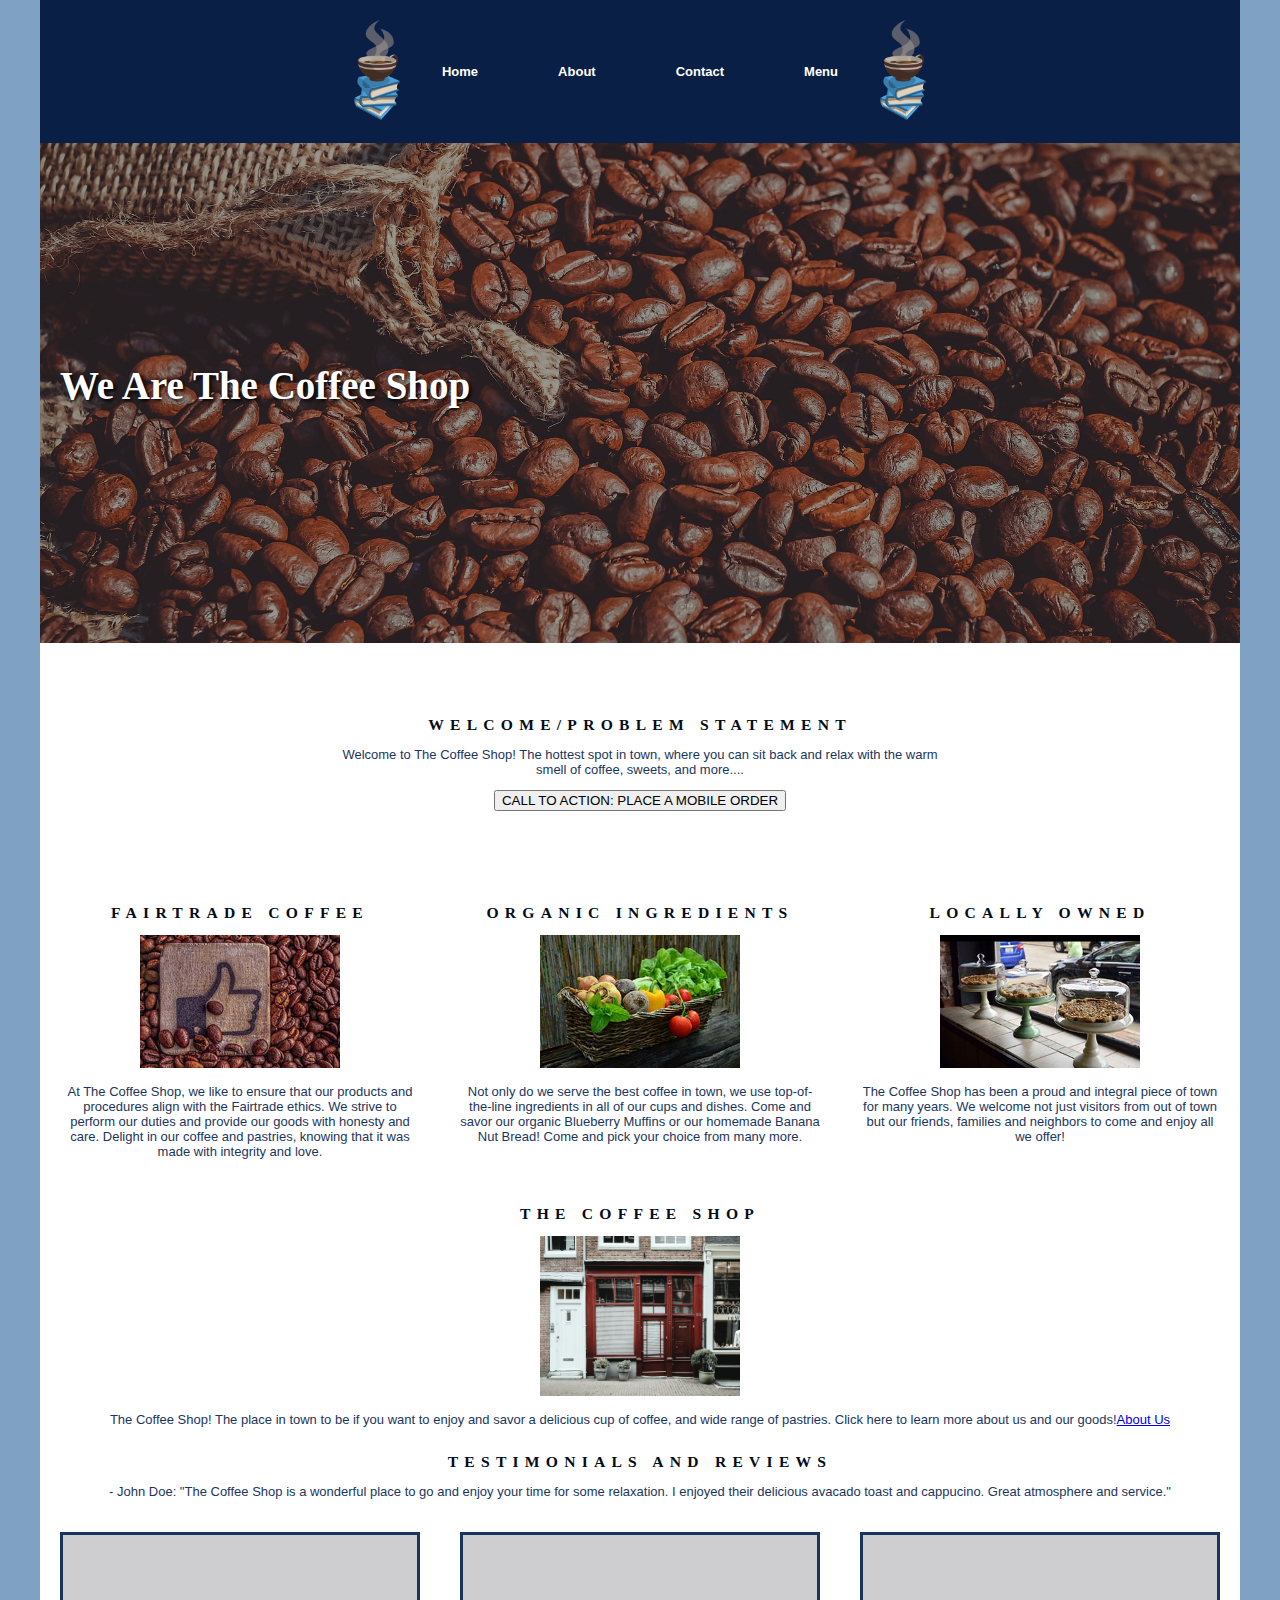
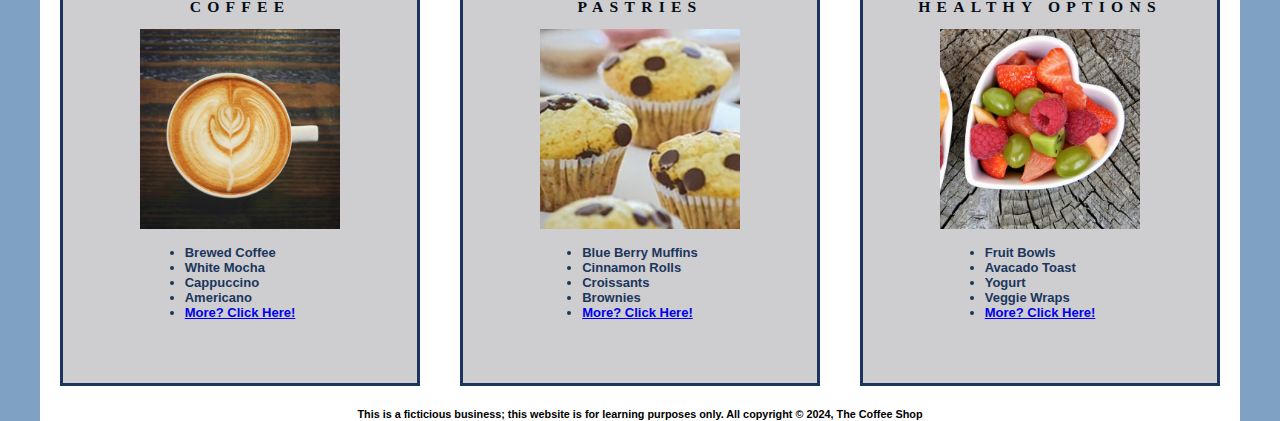
<file: index.html>
<!DOCTYPE html>
<html lang="en">
<head>
    <meta charset="UTF-8">
    <meta name="viewport" content="width=device-width, initial-scale=1.0">
    <title>Index</title>
    <link rel="stylesheet" href="stylesheet.css">
</head>

   <header>
     <nav>
          <ul class="main_nav">
               <li class="logo"><img src="images/nav_logo.png" alt="logo" width="50"></li>
                <li><a href="index.html">Home</a></li>
                <li><a href="about.html">About</a></li>
                <li><a href="contact.html">Contact</a></li>
                <li><a href="menu/menu.html">Menu</a></li>
                <li class="logo"><img src="images/nav_logo.png" alt="logo" width="50"></li>
          </ul>
     </nav>
     <div class="hero_image">
          <h1 class="hero_header">We Are The Coffee Shop</h1>
     </div>
   </header>
          <!-- all upper case letters are makers, should be removed from content of site-->
     <div id="index_grid">
          <div id="welcome">
               <h2 class="header">WELCOME/PROBLEM STATEMENT</h2>
               <p> Welcome to The Coffee Shop! The hottest spot in town, where you can sit back and relax with the warm smell of coffee, sweets, and more....</p>
               <button>CALL TO ACTION: PLACE A MOBILE ORDER</button>
          </div>
        <!--MAIN ELEMENT CONTAINS THE MAIN CONTENT ON THE PAGE-->
       <!--HIGHLIGHTS ABOUT YOUR BUSINESS--> 

          <div id="fact1">
               <h2>Fairtrade Coffee</h2>
               <img src="images/fairtrade.jpg" alt="fairtrade" width="200">
               <p> At The Coffee Shop, we like to ensure that our products and procedures align with the Fairtrade ethics. We strive to perform our duties and provide our goods with honesty and care. Delight in our coffee and pastries, knowing that it was made with integrity and love.</p>
          </div>
            
          <div id="fact2">
               <h2>Organic Ingredients</h2>
               <img src="images/organic.jpg" alt="organic" width="200">
               <p> Not only do we serve the best coffee in town, we use top-of-the-line ingredients in all of our cups and dishes. Come and savor our organic Blueberry Muffins or our homemade Banana Nut Bread! Come and pick your choice from many more.</p>
          </div>
            
          <div id="fact3">
               <h2>Locally Owned</h2>
               <img src="images/local.jpg" alt="local" width="200">
               <p>The Coffee Shop has been a proud and integral piece of town for many years. We welcome not just visitors from out of town but our friends, families and neighbors to come and enjoy all we offer!</p>
          </div>
            
       
          <!---ABOUT US-->
          <div id="about">
               <h2>The Coffee Shop</h2>
               <img src="images/shop.jpg" alt="shop" width="200">
               <p>The Coffee Shop! The place in town to be if you want to enjoy and savor a delicious cup of coffee, and wide range of pastries. Click here to learn more about us and our goods!<a href="about.html">About Us</a></p>
          </div>
            

          <!--Products of Services-->
            
          <div id="drinks_index">
               <h2>Coffee</h2>
               <img src="images/cappucino_pixabay.jpg" alt="icedcoffee" width="200">
               <ul>
                    <li>Brewed Coffee</li>
                    <li>White Mocha</li>
                    <li>Cappuccino</li>
                    <li>Americano</li>
                    <li><a href="menu/menu.html">More? Click Here!</a></li>
               </ul>
               </div>

          <div id="pastries_index">
               <h2>Pastries</h2>
               <img src="images/muffin.jpg" alt="muffins" width="200">
               <ul>
                    <li>Blue Berry Muffins</li>
                    <li>Cinnamon Rolls</li>
                    <li>Croissants</li>
                    <li>Brownies</li>
                    <li><a href="menu/menu.html">More? Click Here!</a></li>
               </ul>
          </div>
              
          <div id="healthy_index">
               <h2>Healthy Options</h2>
               <img src="images/fruitbowls.jpg" alt="fruits" width="200">
               <ul>
                    <li>Fruit Bowls</li>
                    <li>Avacado Toast</li>
                    <li>Yogurt</li>
                    <li>Veggie Wraps</li>
                    <li><a href="menu/menu.html">More? Click Here!</a></li>
               </ul>   
          </div>

          <div id="reviews">
                    <h2>TESTIMONIALS AND REVIEWS</h2>
                    <p>- John Doe: "The Coffee Shop is a wonderful place to go and enjoy your time for some relaxation. I enjoyed their delicious avacado toast and cappucino. Great atmosphere and service."</p>
          </div>
               
          <footer id="footer">
                    <!---footer content typically includes copyright, secondary navigation, (fake business note)-->
                    <small>This is a ficticious business; this website is for learning purposes only. All copyright &copy; 2024, The Coffee Shop</small> 
          </footer>
     </div>
</html>
</file>
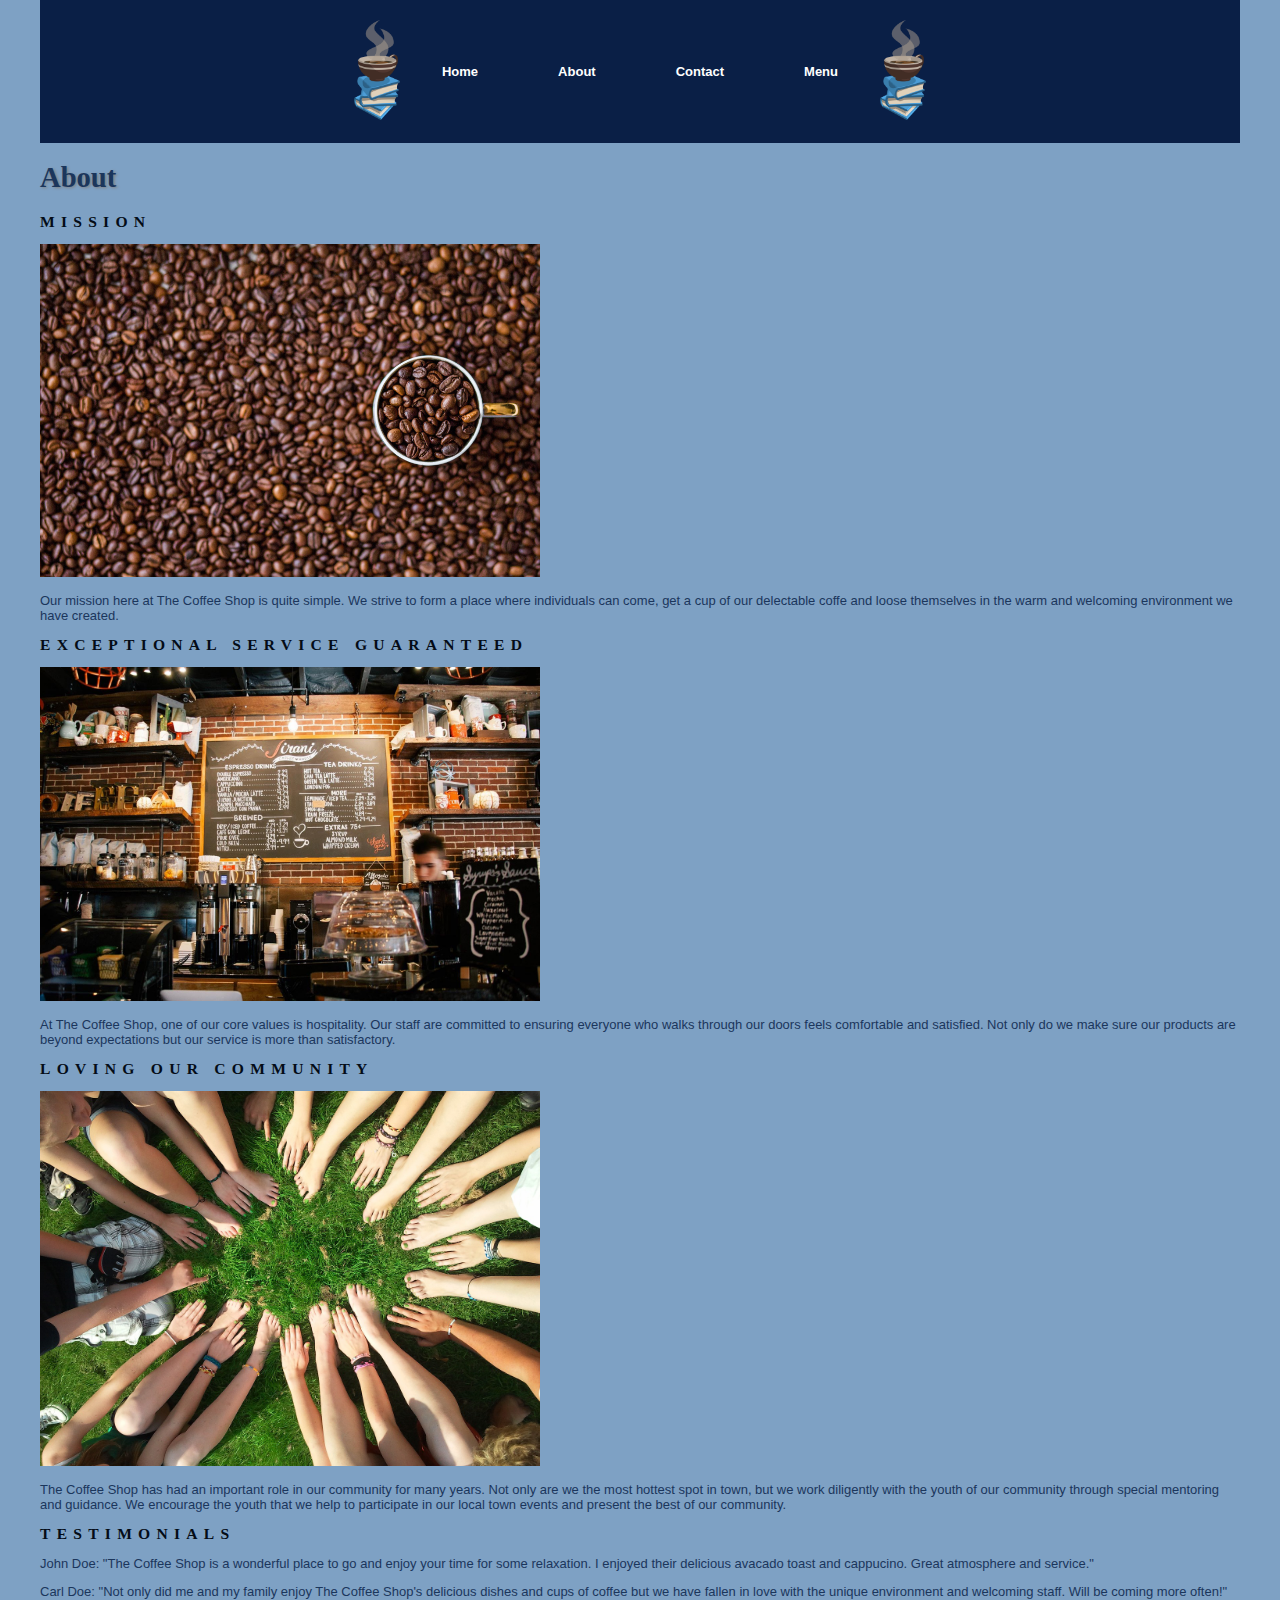
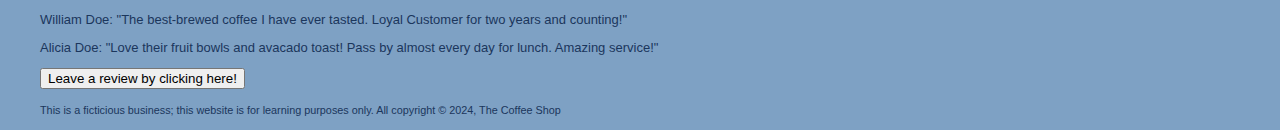
<file: about.html>
<!DOCTYPE html>
<html lang="en">
<head>
    <meta charset="UTF-8">
    <meta name="viewport" content="width=device-width, initial-scale=1.0">
    <title>About</title>
    <link rel="stylesheet" href="stylesheet.css">
</head>
<body>
   <header>
    <nav>
        <ul class="main_nav">
           <li class="logo"><img src="images/nav_logo.png" alt="logo" width="50"></li>
            <li><a href="index.html">Home</a></li>
            <li><a href="about.html">About</a></li>
            <li><a href="contact.html">Contact</a></li>
            <li><a href="menu/menu.html">Menu</a></li>
            <li class="logo"><img src="images/nav_logo.png" alt="logo" width="50"></li>
        </ul>
   </nav>
        <h1>About</h1>
   </header> 
        <main>
            <h2>Mission</h2>
            <img src="images/other_coffee.jpg" alt="coffee" width="500">
            <p>Our mission here at The Coffee Shop is quite simple. We strive to form a place where individuals can come, get a cup of our delectable coffe and loose themselves in the warm and welcoming environment we have created.</p>

            <h2>Exceptional Service Guaranteed</h2>
            <img src="images/coffee_shop.jpg" alt="shop" width="500">
            <p>At The Coffee Shop, one of our core values is hospitality. Our staff are committed to ensuring everyone who walks through our doors feels comfortable and satisfied. Not only do we make sure our products are beyond expectations but our service is more than satisfactory.</p>

            <h2>Loving our Community</h2>
            <img src="images/team-386673_1280.jpg" alt="team" width="500">
            <p>The Coffee Shop has had an important role in our community for many years. Not only are we the most hottest spot in town, but we work diligently with the youth of our community through special mentoring and guidance. We encourage the youth that we help to participate in our local town events and present the best of our community.</p>

            <h2>TESTIMONIALS</h2>
            <p> John Doe: "The Coffee Shop is a wonderful place to go and enjoy your time for some relaxation. I enjoyed their delicious avacado toast and cappucino. Great atmosphere and service."</p>

            <p>Carl Doe: "Not only did me and my family enjoy The Coffee Shop's delicious dishes and cups of coffee but we have fallen in love with the unique environment and welcoming staff. Will be coming more often!"</p>

            <p>William Doe: "The best-brewed coffee I have ever tasted. Loyal Customer for two years and counting!"</p>

            <p>Alicia Doe: "Love their fruit bowls and avacado toast! Pass by almost every day for lunch. Amazing service!"</p>

            <button>Leave a review by clicking here!</button>
        </main>
        <footer>
            <p><small>This is a ficticious business; this website is for learning purposes only. All copyright &copy; 2024, The Coffee Shop</small></p>
       </footer>
</body>
</html>
</file>
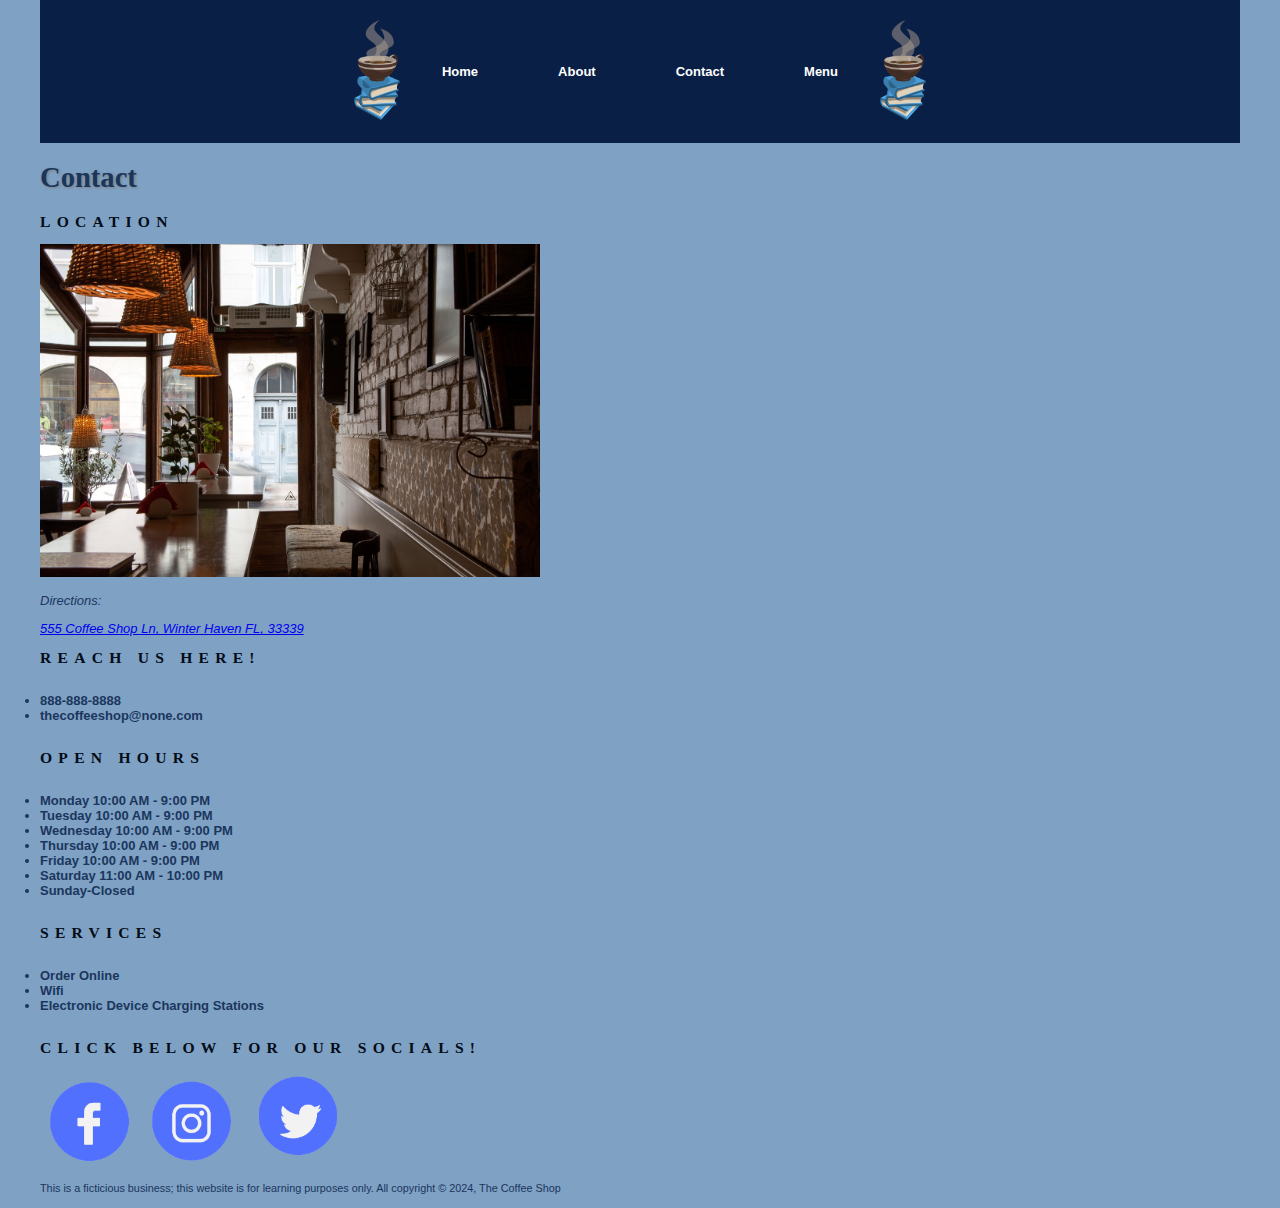
<file: contact.html>
<!DOCTYPE html>
<html lang="en">
<head>
    <meta charset="UTF-8">
    <meta name="viewport" content="width=device-width, initial-scale=1.0">
    <title>Contact</title>
    <link rel="stylesheet" href="stylesheet.css">
</head>
<body>
   <header>
    <nav>
        <ul class="main_nav">
           <li class="logo"><img src="images/nav_logo.png" alt="logo" width="50"></li>
            <li><a href="index.html">Home</a></li>
            <li><a href="about.html">About</a></li>
            <li><a href="contact.html">Contact</a></li>
            <li><a href="menu/menu.html">Menu</a></li>
            <li class="logo"><img src="images/nav_logo.png" alt="logo" width="50"></li>
        </ul>
   </nav>
        <h1>Contact</h1>
   </header> 
        <main>
            <h2>Location</h2>
            <img src="images/coffee-shop-393954_1280.jpg" alt="shop" width="500">
            <p><em>Directions:</em></p><a href="http://maps.google.com"><address>555 Coffee Shop Ln, Winter Haven FL, 33339</address></a>

            <h2>Reach Us Here!</h2>
            <ul>
            <li>888-888-8888</li>
            <li>thecoffeeshop@none.com</li>
            </ul>

        <h2>Open Hours</h2>
        <ul>
            <li>Monday	10:00 AM - 9:00 PM</li>
            <li>Tuesday	10:00 AM - 9:00 PM</li>
            <li>Wednesday	10:00 AM - 9:00 PM</li>
            <li>Thursday	10:00 AM - 9:00 PM</li>
            <li>Friday	10:00 AM - 9:00 PM</li>
            <li>Saturday	11:00 AM - 10:00 PM</li>
            <li>Sunday-Closed</li>
        </ul>

        <h2>Services</h2>
            <ul>
                <li>Order Online</li>
                <li>Wifi</li>
                <li>Electronic Device Charging Stations</li>
            </ul>

        <h2>Click Below For Our Socials!</h2>
           
                <a href="https://www.facebook.com/"><img src="images/facebook.png" alt="facebook" width="100"></a>
                <a href="https://www.instagram.com/"><img src="images/instagram.png" alt="instagram" width="100"></a>
                <a href="https://twitter.com/"><img src="images/twitter.png" alt="twitter" width="100"></a>
            
        </main>

        <footer>
            <p><small>This is a ficticious business; this website is for learning purposes only. All copyright &copy; 2024, The Coffee Shop</small></p>
       </footer>
</body>
</html>
</file>
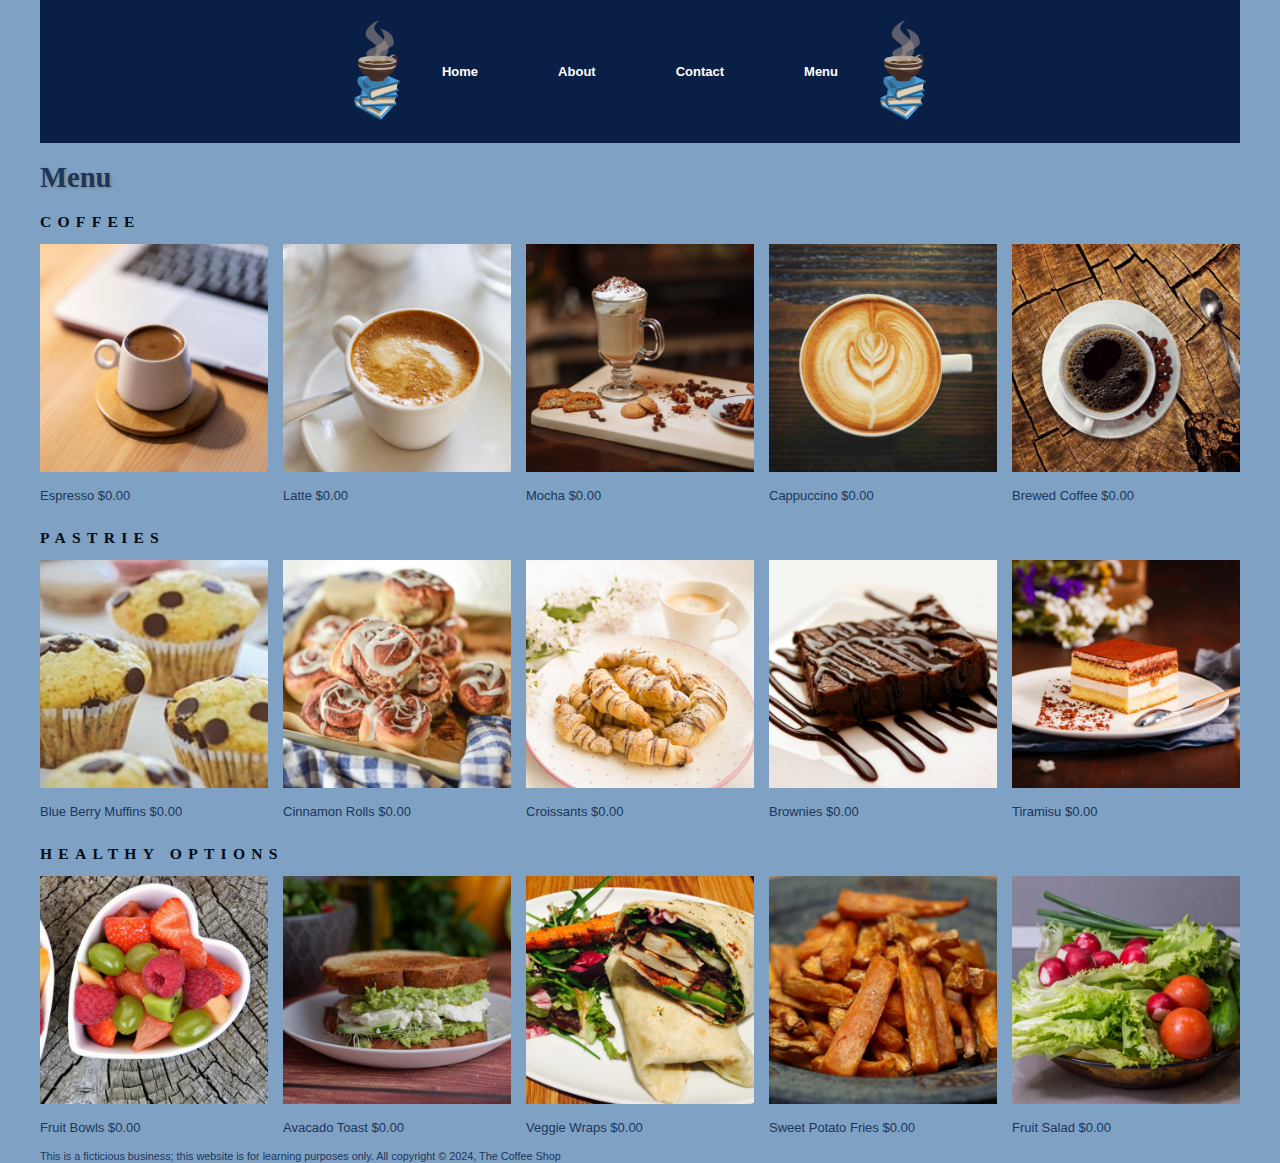
<file: menu/menu.html>
<!DOCTYPE html>
<html lang="en">
<head>
    <meta charset="UTF-8">
    <meta name="viewport" content="width=device-width, initial-scale=1.0">
    <title>Menu</title>
    <link rel="stylesheet" href="../stylesheet.css">
</head>
<body>
   <header>
       <nav>
            <ul class="main_nav">
                <li class="logo"><img src="../images/nav_logo.png" alt="logo" width="50"></li>
                <li><a href="../index.html">Home</a></li>
                <li><a href="../about.html">About</a></li>
                <li><a href="../contact.html">Contact</a></li>
                <li><a href="menu.html">Menu</a></li>
                <li class="logo"><img src="../images/nav_logo.png" alt="logo" width="50"></li>
            </ul>
       </nav>
   </header>
        <main>
            <h1>Menu</h1>
            <h2>Coffee</h2>
            <div class="drinks">
                <div class="img"><img src="../images/espresso_pixabay.jpg" alt="Espresso"><p>Espresso $0.00</p></div>
                <div class="img"><img src="../images/latte_pixabay.jpg" alt="Latte"><p>Latte $0.00</p></div>
                <div class="img"><img src="../images/mocha_pixabay.jpg" alt="Mocha"><p>Mocha $0.00</p></div>
                <div class="img"><img src="../images/cappucino_pixabay.jpg" alt="Cappuccino"><p>Cappuccino $0.00</p></div>
                <div class="img"><img src="../images/brewed_pixabay.jpg" alt="Brewed Coffee"><p>Brewed Coffee $0.00</p></div>
            </div>
            <h2>Pastries</h2>
            <div class="pastries">
                <div class="img"><img src="../images/muffin.jpg" alt="Muffins"><p>Blue Berry Muffins $0.00</p></div>
                <div class="img"><img src="../images/cinnamon-rolls-4421067_1280.jpg" alt="Cinnamon Rolls"><p>Cinnamon Rolls $0.00</p></div>
                <div class="img"><img src="../images/croissant-1804435_1280.jpg" alt="Croissants"><p>Croissants $0.00</p></div>
                <div class="img"><img src="../images/brownie-548591_1280.jpg" alt="Brownies"><p>Brownies $0.00</p></div>
                <div class="img"><img src="../images/tiramisu-2897900_1280.jpg" alt="Tiramisu"><p>Tiramisu $0.00</p></div>
            </div>
            <h2>Healthy Options</h2>
            <div class="healthy">
                <div class="img"><img src="../images/fruitbowls.jpg" alt="fruitbowls"><p>Fruit Bowls $0.00</p></div>
                <div class="img"><img src="../images/toast.jpg" alt="toast"><p>Avacado Toast $0.00</p></div>
                <div class="img"><img src="../images/wrap.jpg" alt="Veggie"><p>Veggie Wraps $0.00</p></div>
                <div class="img"><img src="../images/fries.jpg" alt="fries"><p>Sweet Potato Fries $0.00</p></div>
                <div class="img"><img src="../images/fruitsalad.jpg" alt="Salad"><p>Fruit Salad $0.00</p></div>
            </div>
        </main>
        <footer>
            <small>This is a ficticious business; this website is for learning purposes only. All copyright &copy; 2024, The Coffee Shop</small>
       </footer>
</body>
</html>


<!-- 
    <div class="img"><img src="../images" alt=""></div>

<div class="drinks">
               <ul>
                    <li>Espresso $0.00</li>
                    <li>Latte $0.00</li>
                    <li>Mocha $0.00</li>
                    <li>Cappuccino $0.00</li>
                    <li>Brewed Coffee $0.00</li>
                </ul>
            </div>
            
            <h2>Pastries</h2>
            <div class="pastries">
                <ul>
                    <li>Blue Berry Muffins $0.00</li>
                    <li>Cinnamon Rolls $0.00</li>
                    <li>Croissants $0.00</li>
                    <li>Brownies $0.00</li>
                    <li>Tiramisu $0.00</li>
                </ul>
            </div>
            
            <h2>Healthy Options</h2>
            <div class="healthy">
                <ul>
                    <li>Fruit Bowls $0.00</li>
                    <li>Avacado Toast $0.00</li>
                    <li>Veggie Wraps $0.00</li>
                    <li>Sweet Potato Fries $0.00</li>
                    <li>Fruit Salad $0.00</li>
                </ul>
            </div>  
    
-->
</file>
<file: stylesheet.css>
@charset "UTF-8";

/*
background #7EA1C4 
text - #1B365C 
heading - #040C17
*/

/*hero image/header*/
.hero_image {
    background-image:linear-gradient(rgba(0,0,0,0.4),rgba(0,0,0,0.4)),url(images/coffee_beans.jpg);
    height:500px;
    background-position: center;
    background-repeat: no-repeat;
    background-size: cover;
    position: relative;
}
.hero_header {
    text-align: left;
    position: absolute;
    color: white;
    top: 40%;
    text-shadow: .05em .05em .1em black;
    font-size: 3em;
    margin: 20px;
}

/*img styles*/
img {
    max-width: 100%;
}

/*General Style*/
html {
    box-sizing: border-box;
}
  *  {
        box-sizing:border-box;
    }

body {
    margin: 0 auto;
    font-family: Arial, Helvetica, sans-serif;
    font-size: small;
    color: #1B365C;
    background-color: #7EA1C4;
    max-width: 1200px;
}

h2 {
    font: bold 1.2em Times,serif;
    text-transform: uppercase;
    color: #040C17;
    letter-spacing: .4em;
}

ul {
    font-weight: bold;
    color: #1B365C;
    display: inline-block;
    padding-left: 0;
    text-align: left;
}

h1 {
    font: bold 2.2em Times,serif;
    color: #1B365C;
    text-shadow: .05em .05em .1em gray;
}


img {
    max-width: 100%;
}
/*nav styles*/
.main_nav {
    display: flex;
    align-items: center;
    justify-content: center;
    list-style: none;
    background-color: #0A1F46;
    padding: .3em;
    margin: 0;
}

.main_nav a {
    color: white;
    padding: 60px 40px;
    text-decoration: none;
    display:inline-block;
    font-family: Arial, Helvetica, sans-serif;
}

.main_nav a:hover {
    background-color: #7EA1C4;
    color: azure;
}
/*INDEX PAGE GRID*/
#index_grid {
    display: grid;
    grid-template-columns: 1fr 1fr 1fr;
    grid-template-rows: auto auto auto auto auto auto;
    grid-template-areas: 
        'welcome        welcome         welcome'
        'fact1          fact2           fact3'
        'about          about           about'
        'review         review          review'
        'drinks         pastries        healthy'
        'footer         footer          footer'
    ;
    background-color: white;
    margin: 0 auto;
}


#about {
    grid-area: about;
    object-fit: cover;
    text-align:center;
}

#fact3 {
    grid-area: fact3;
    object-fit: cover;
    text-align: center;
}

#fact2 {
    grid-area: fact2;
    object-fit: cover;
    text-align: center;
}

#fact1 {
    grid-area: fact1;
    object-fit: cover;
    text-align: center;
}

#welcome {
    grid-area: welcome;
    object-fit: cover;
    text-align: center;
}


#drinks_index {
    grid-area: drinks;
    background-color: rgba(93,89,100,.3);
    border: solid;
    grid-area: drinks;
    object-fit: cover;
    text-align: center;
    padding: 50px;
    margin: 20px;
}

#pastries_index {
    grid-area: pastries;
    background-color: rgba(93,89,100,.3);
    border: solid;
    grid-area: pastries;
    object-fit: cover;
    text-align: center;
    padding: 50px;
    margin: 20px;
}

#healthy_index {
    grid-area: healthy;
    background-color: rgba(93,89,100,.3);
    border: solid;
    grid-area: healthy;
    object-fit: cover;
    text-align: center;
    padding: 50px;
    margin: 20px;
}

#reviews {
    grid-area: review;
    object-fit: cover;
    text-align: center;


}

#footer {
    grid-area: footer;
    font-weight: bold; 
    color: black;
    background-color: white;
    text-align: center;
}

/*responsive gallery*/

.drinks {
    display: grid;
    grid-template-columns: repeat(auto-fill,minmax(200px,1fr));
    grid-template-rows: 1fr;
    grid-gap: 15px;
}

.pastries {
    display: grid;
    grid-template-columns: repeat(auto-fill,minmax(200px,1fr));
    grid-template-rows: 1fr;
    grid-gap: 15px;
}

.healthy {
    display: grid;
    grid-template-columns: repeat(auto-fill,minmax(200px,1fr));
    grid-template-rows: 1fr;
    grid-gap: 15px;
}

img {
    max-width: 100%;
}


#drinks, #pastries, #healthy {
    margin: 50px;
}

/*container style*/
#welcome {
    margin: 0px 300px 0px 300px;
    padding: 60px 0px 60px 0px;
}

#fact1, #fact2, #fact3 {
    margin: 20px;
}


.header {
    font: bold 1.2em Times, serif;
    text-transform: uppercase;
    color: #040C17;
    letter-spacing: .4em;
}

/*   MEDIA QUERY  */
@media screen and (max-width: 1800px) {
    #index_grid {
        display: grid;
        grid-template-columns: 1fr 1fr 1fr;
        grid-template-rows: auto auto auto auto auto auto;
        grid-template-areas: 
            'welcome        welcome         welcome'
            'fact1          fact2           fact3'
            'about          about           about'
            'review         review          review'
            'drinks         pastries        healthy'
            'footer         footer          footer'
        ;
        background-color: white;
        margin: 0 auto;
        max-width: 1200px;
    }
}


@media screen and (max-width: 800px) {
    #index_grid {
        display: grid;
        grid-template-columns: 1fr 1fr;
        grid-template-rows: repeat(8, auto);
        grid-template-areas:
            'welcome        welcome'
            'fact1          fact1'
            'fact2          fact3'   
            'about          about'
            'review         review'
            'drinks         drinks'
            'pastries       healthy'
            'footer         footer'
        ;
        justify-items: center;
        background-color: white;
        margin: 0 auto;
        max-width: 1200px;
    }
    #drinks_index {
        grid-area: drinks;
        object-fit: cover;
        text-align: center;
        padding-left: 300px;
        padding-right: 300px;
        margin: 20px;
    }
}

@media screen and (max-width: 600px) {
    #index_grid {
        display: grid;
        grid-template-columns: 1fr;
        grid-template-rows: repeat(10, auto);
        grid-template-areas:
            'welcome'       
            'fact1'         
            'fact2'
            'fact3'           
            'about'
            'review'
            'drinks'
            'pastries'       
            'healthy'
            'footer'
        ;
        background-color: #7EA1C4;
        margin: 0 auto;
        max-width: 1200px;
    }

    #drinks_index {
        grid-area: drinks;
        object-fit: cover;
        text-align: center;
        padding-left: 300px;
        padding-right: 300px;
        margin-left: 10%;
        margin-right: 50%;
    }
    
    #pastries_index {
        grid-area: pastries;
        object-fit: cover;
        text-align: center;
        padding-left: 300px;
        padding-right: 300px;
        margin-left: 10%;
        margin-right: 50%;
    }
    
    #healthy_index {
        grid-area: healthy;
        object-fit: cover;
        text-align: center;
        padding-left: 300px;
        padding-right: 300px;
        margin-left: 10%;
        margin-right: 50%;
    }

    #footer {
        grid-area: footer;
        background-color: #7EA1C4;margin-left: 10%;
        margin-right: 50%;
    }

    body {
        font-size: 16px;
        font-weight: bolder;
    }

    .main_nav {
        padding: .3em;
        font-size: 13px;
    }

    #welcome {
        grid-area: welcome;
        margin-right: 80%;
    }
    
    #fact3 {
        grid-area: fact3;
        margin-left: 10%;
        margin-right: 50%;
    }
    
    #fact2 {
        grid-area: fact2;
        margin-left: 10%;
        margin-right: 50%;
    }
    
    #fact1 {
        grid-area: fact1;
        margin-left: 10%;
        margin-right: 50%;
    }
    #about {
        grid-area: about;
        margin-left: 10%;
        margin-right: 50%;
    }

    #reviews {
        grid-area: review;
        margin-left: 10%;
        margin-right: 50%;
    }
    


}

/*
    */
</file>
